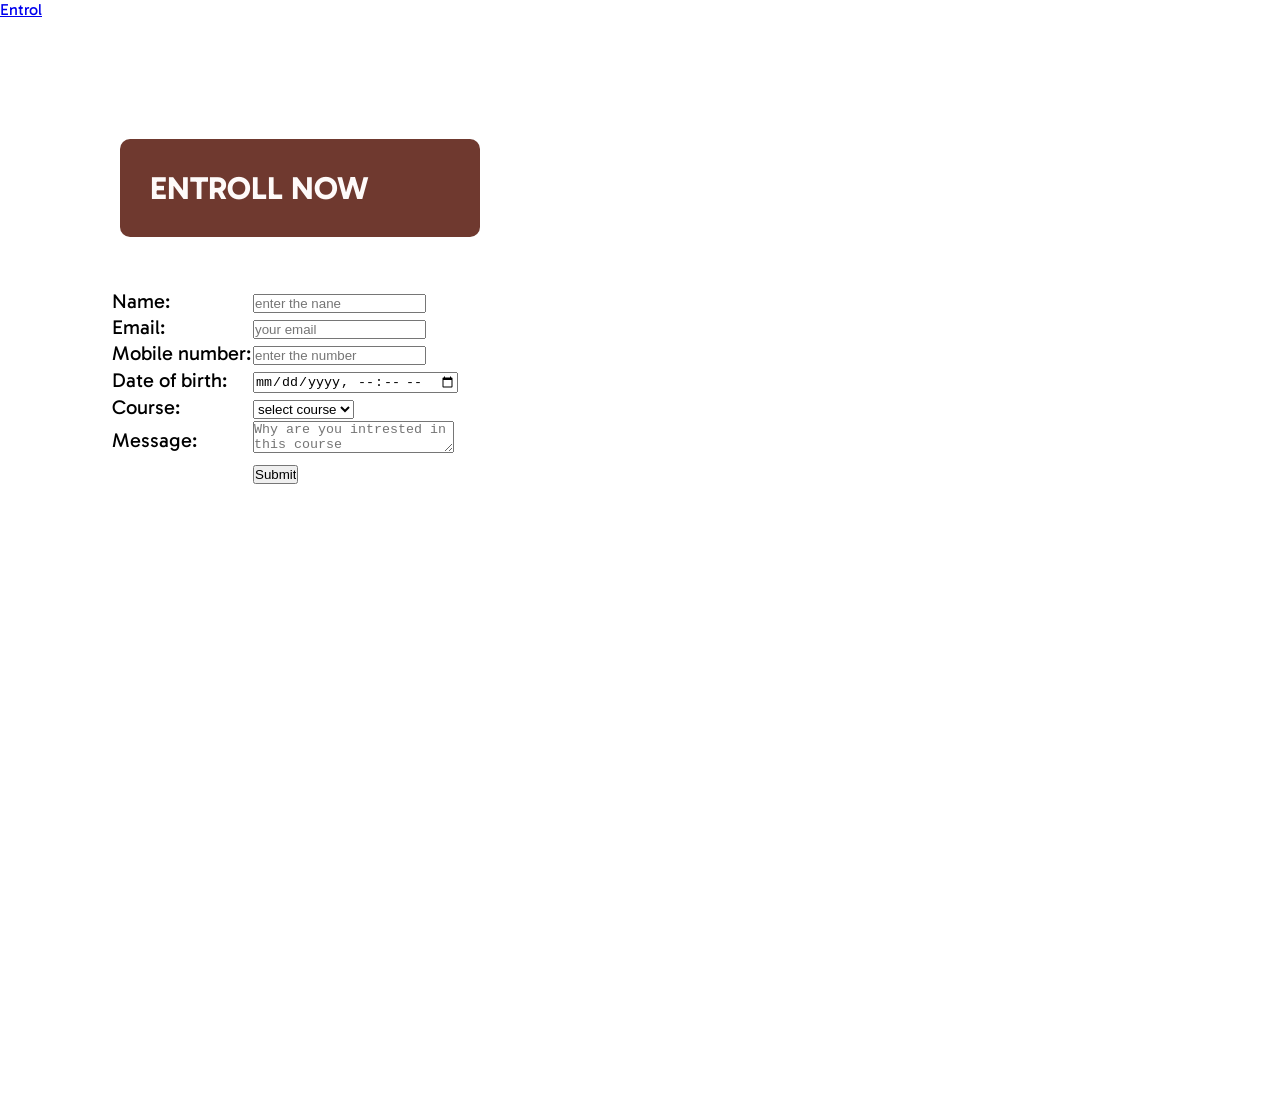
<file: entrol.html>
<!DOCTYPE html>
<html lang="en">

<head>
    <meta charset="UTF-8">
    <meta name="viewport" content="width=device-width, initial-scale=1.0">
    <title>contact</title>
    <!--google fond-->
    <link rel="preconnect" href="https://fonts.googleapis.com">
    <link rel="preconnect" href="https://fonts.gstatic.com" crossorigin>
    <link href="https://fonts.googleapis.com/css2?family=Gabarito:wght@400..900&display=swap" rel="stylesheet">
    <!--my stylesheet-->
    <link rel="stylesheet" href="style.css">
<!--backward-->
        <a href="index.html>">Entrol</a>
</head>

<body><div class="head__body">
    <div class="head__page">
        <h1 head__page__title>
            ENTROLL NOW
        </h1>
       
    </div>

    <div class="form__page">
        <form  class="form__page__title">
            <table class="form__desc">
                <tr class="child_1">
                    <td>Name:</td>
                    <td> <input type="text" placeholder="enter the nane"></td>
                </tr>
                <tr class="child_2">
                <td>Email: </td>
                <td><input type="email" placeholder="your email"></td>
                </tr>
                <tr class="child_3">
                <td>Mobile number:</td>
                <td> <input type="number" placeholder="enter the number"></td>
                </tr>
                <tr class="child_4">
                <td>Date of birth:</td>
                <td> <input type="datetime-local"></td>
                </tr>
                <tr class="child_5">
                    <td>Course:</td>
                    <td>
                        <label> <select>
                                <option>select course</option>
                                <option> Development</option>
                                <option> Business</option>
                                <option> IT&Software</option>
                                <option> Design</option>
                                <option>Personal dev</option>
                                <option>Marketing</option>


                            </select></label>
                    </td>
                </tr>
                <tr class="child_6">
                    <td>Message:</td>
                    <td> <textarea rows="2" cols="23" placeholder="Why are you intrested in this course"></textarea>
                    </td>
                </tr>
                <tr class="child_7">
                    <td></td>
                    <td> <input type="submit"> </td>
                </tr>
    </div>

    </form>


</div>






</body>

</html>
</file>
<file: style.css>
* {
    margin: 0;
    padding: 0;

}

body {
    font-family: "Gabarito", sans-serif;
}

.navbar {
    padding: 15px;
    display: flex;
    justify-content: space-between;
    background-color: #6f392f;
    border-bottom: black;
    gap: 10px;
    align-items: center;
}
.navbar__s1__title{
    
    color:white;
    display: flex;
    gap:5px;
    align-items: center;
}
.navbar__s1__title img{
    width: 30px;
    height: 30px;

}
.navbar__s2{
    padding: 10px;
    border: solid rgb(243,234,234) 1px;
    border-radius: 30px;
    width: 55%;
    background-color: white;
    display: flex;
    align-items: center;
    gap:10px;
}

.navbar__s2 input{
    border: none;
    width: 100%;
    outline: none;
    background-color: white;
    color: #6f392f;
    font-size: 16px;
    
}
.navbar__s2 input::placeholder{
    color:#a1887f;
}
.navbar__s2 input:focus{
        outline:none;
}
.navbar__s3{
    display: flex;
    gap: 10px;
    color:white;
    align-items: center;
    font-size: 16px;
}
.categories{
    display: flex;
    justify-content: space-around;
    border-bottom: solid #a1887f;
    font-size: 20px;
    padding: 15px;
}.categories p{
    background-color: #d78a6e;
    border-radius:30px ;
    padding:20px;
}
.sale-image img{
    
    width: 100%;
    height: 50%;
}
.hero{
    position:relative;
}
    
.hero-text{
    position: absolute;
    top:40%;
    right: 50%;
    left: 50px;
   font-size:20px;
 
  font-weight: bold;

}.hero::after{
content: "";
top:0;
left: 0;
width: 100%;
height: 100%;
}
.hero img{
    
    width: 100%;
    max-height:300px;
   
}.hero-text__desc{
    color:rgb(214, 199, 199);
     object-fit: cover;
    display: block;
    flex-wrap: wrap;
    margin-top: 10px;
    font-weight: none;
    
}
.hero-text__role{
    color:#de9e86;
    
    margin-top: 10px;
    font-weight: none;
    
}
.recomended{
    padding: 10px;
}.recomended__container{
   display: flex;
   flex: wrap;
   justify-content: space-between;
   padding: 10px;
    margin: 5px;
}
.course-card{
    width: 300px;
    height: 100%;
    flex-wrap: wrap;
}
.course-card img{
    justify-content: center;
     width: 100%;
    height: 200px;
    display: block;
    object-fit: cover;
    flex-basis: content;
    flex-grow: 1;
}

.course-card__1 img{
    width: 100%;
    height: 200px;
    display: block;
    object-fit: cover;
}

.course-card__submit{
    border: #d78a6e;
    border-radius: 15px;
    background-color: #6f392f;
    color: white;
     width: 100%;
     padding: 20px;
     margin-top: 5px;
     display: center;
    
}
.topics{
    padding: 10px;
}
.topics__container {
    display: flex;
    margin-top:10px ;
    gap:10px;
    flex-wrap: wrap;
}
.topics__container p{
    border:solid gray 2px;
    padding:10px;
    flex-grow: 1;
    flex-basis: 25%;
}
.popular{
    padding: 10px;
}
.popular__container{
    display: flex;
    flex-wrap: wrap;
    justify-content: space-between;
    margin-top: 10px;

}
.footer{
    padding:30px ;
    background-color: #6f392f;
    color: white;
}
.footer__one p{
    margin: 20px;
}
.footer__one{
    display: flex;
    gap:25px;
}
.footer__two{
    display: flex;
    justify-content: space-between;
    margin: 20px;
    align-items: center;
}

.head__body{
   min-height: 100vh;
   display: block;
   place-items: center;
   margin: 40px;
   padding: 50px;
}
.head__page{
    background: #6f392f;
    width: 300px;
    padding: 30px;
    margin:30px ;
    border-radius: 10px;
    color: #fefaf9;
}
.head__page__title{
    font-size:30px ;
    align-items: center;
    display:inline-block ;
    place-items: center;
    display: flex;
    justify-content: center;
    text-align: center;
    right: 20px;
}
.form__page{
    gap: 30px;
    font-size:20px ;
}.form__page__title{
    padding:20px;
}
.form__page__desc{
    gap:20px;
    border:none; 
}
.child_1,.child_2,.child_3,.child_4,.child_5,.child_6,.child_7{
 padding: 40px;
 margin: 80px;
 gap:10px;
 padding:10px 30px 10px 10px;
 margin-top: 25px;
border-radius: 10px;
border-bottom: #6f392f;} 

.form__page__desc input{
     border: none;
    width: 100%;
    outline: none;
    background-color: white;
    color: #6f392f;
    font-size: 16px;

}
</file>
